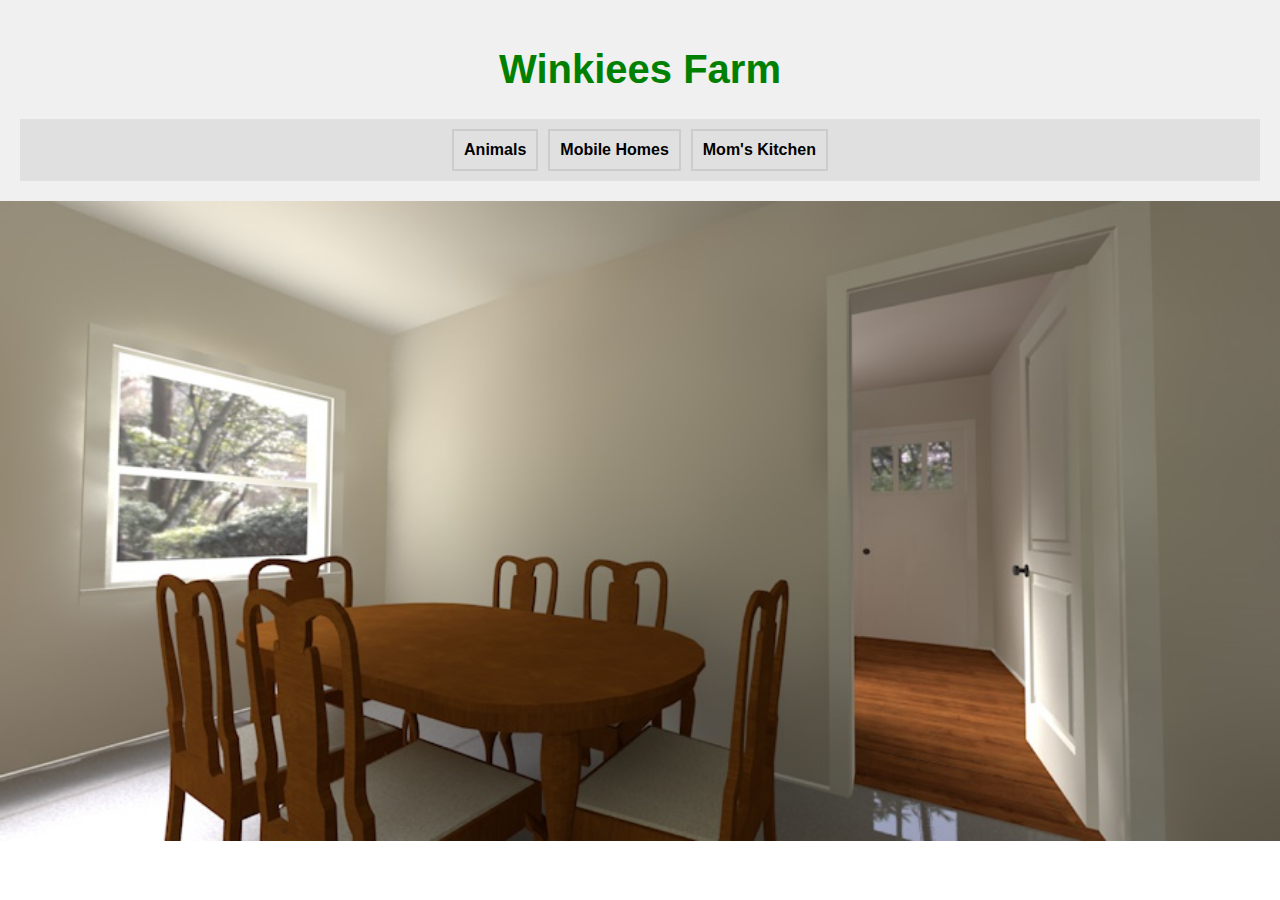
<file: farm/home.html>
<!DOCTYPE html>
<html lang="en">
<head>
    <meta charset="UTF-8">
    <meta http-equiv="X-UA-Compatible" content="IE=edge">
    <meta name="viewport" content="width=device-width, initial-scale=1.0">
    <title>Winkiees Farm - Home</title>
    <link rel="icon" type="image/png" href="images/favicon.png">
    <style type="text/css">
        body {
            margin: 0;
            font-family: sans-serif;
        }

        header {
            text-align: center;
        }

        #jumbo {
            padding: 20px;
            background-color: #f0f0f0;
        }

        .home {
            font-size: 2.5rem; /* Use relative units for scalability */
            color: green;
        }

        #winkie {
            width: 100%;
            height: auto; /* Preserve aspect ratio */
            margin: 0 auto;
        }

        nav {
            display: flex;
            justify-content: center;
            gap: 10px; /* Uniform spacing between links */
            background-color: #e0e0e0;
            padding: 10px;
        }

        .topbar-section {
            border: 2px solid #CCCCCC;
            padding: 10px;
        }

        .topbar-menu {
            font-weight: bold;
            text-align: center;
        }

        a {
            text-decoration: none;
            color: black; /* Ensure links are visible */
            transition: color 0.3s; /* Simple hover effect */
        }

        a:hover {
            color: green;
        }
    </style>
</head>
<body>
    <header id="jumbo">
		<h1 class="home">Winkiees Farm</h1>
		<nav id="topbarHome">    
			
			<div class="topbar-section topbar-menu">
				<a href="animals.html">Animals</a>
			</div>
			<div class="topbar-section topbar-menu">
				<a href="mobiles.html">Mobile Homes</a>
			</div>
			<div class="topbar-section topbar-menu">
				<a href="momskitchen.html">Mom's Kitchen</a>
			</div>
		</nav>
    </header>

   

    <main>
        <!-- Main content goes here -->
		
        <img id="winkie" src="images/franco_dinning.jpg" alt="A view of a dining area on a farm">
    </main>

    <footer>
        <!-- Footer content goes here -->
    </footer>
</body>
</html>
</file>
